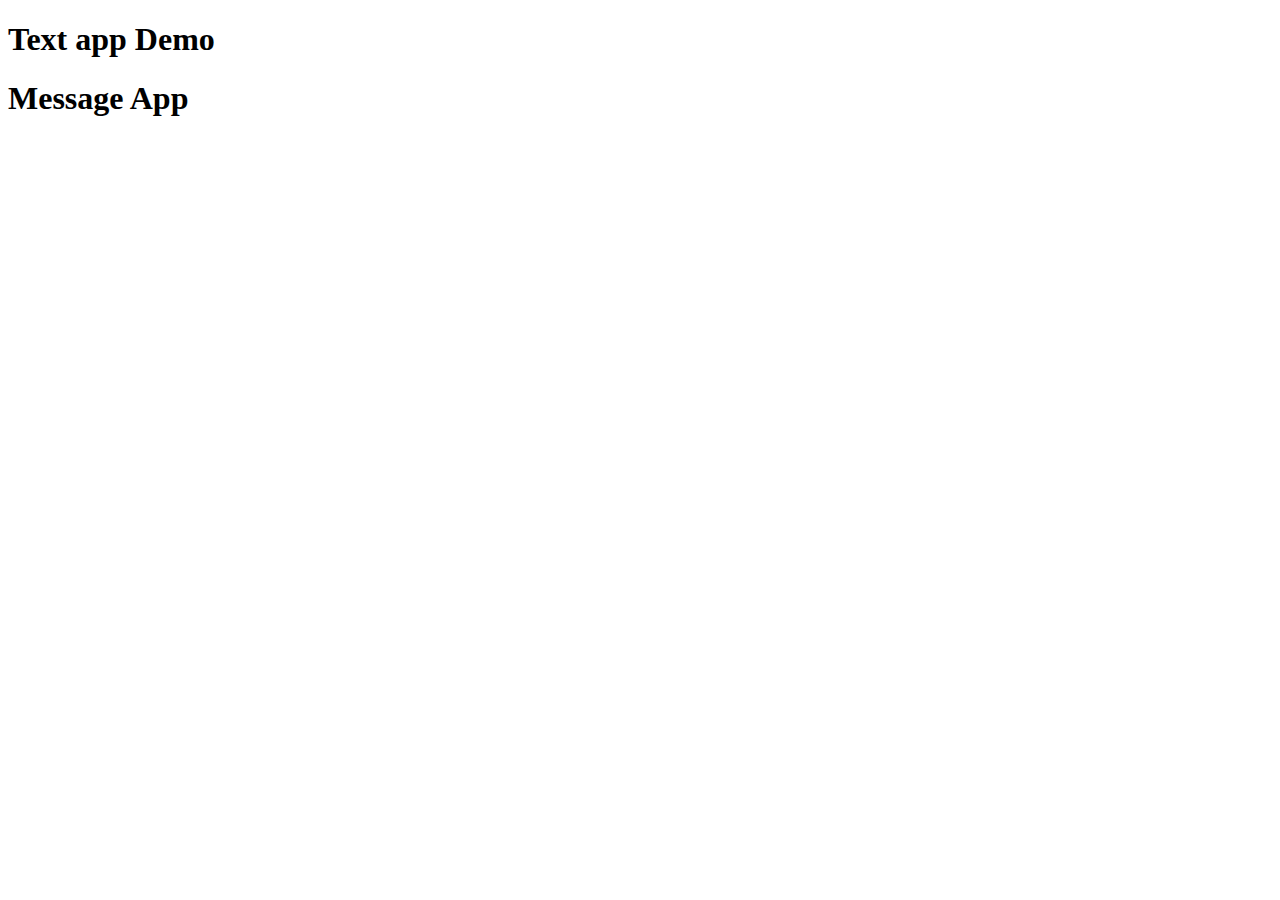
<file: Api_test/index.html>
<!DOCTYPE html>
<html lang="en">
<head>
    <meta charset="UTF-8">
    <meta name="viewport" content="width=device-width, initial-scale=1.0">
    <title>Document</title>
</head>
<body>
    <h1>Text app Demo</h1>
    <p id="result"></p>
    
    <section>
        <h1>Message App</h1>
        <p id="message_box"></p>
    </section>
    <script src="script.js"></script>
</body>
</html>
</file>
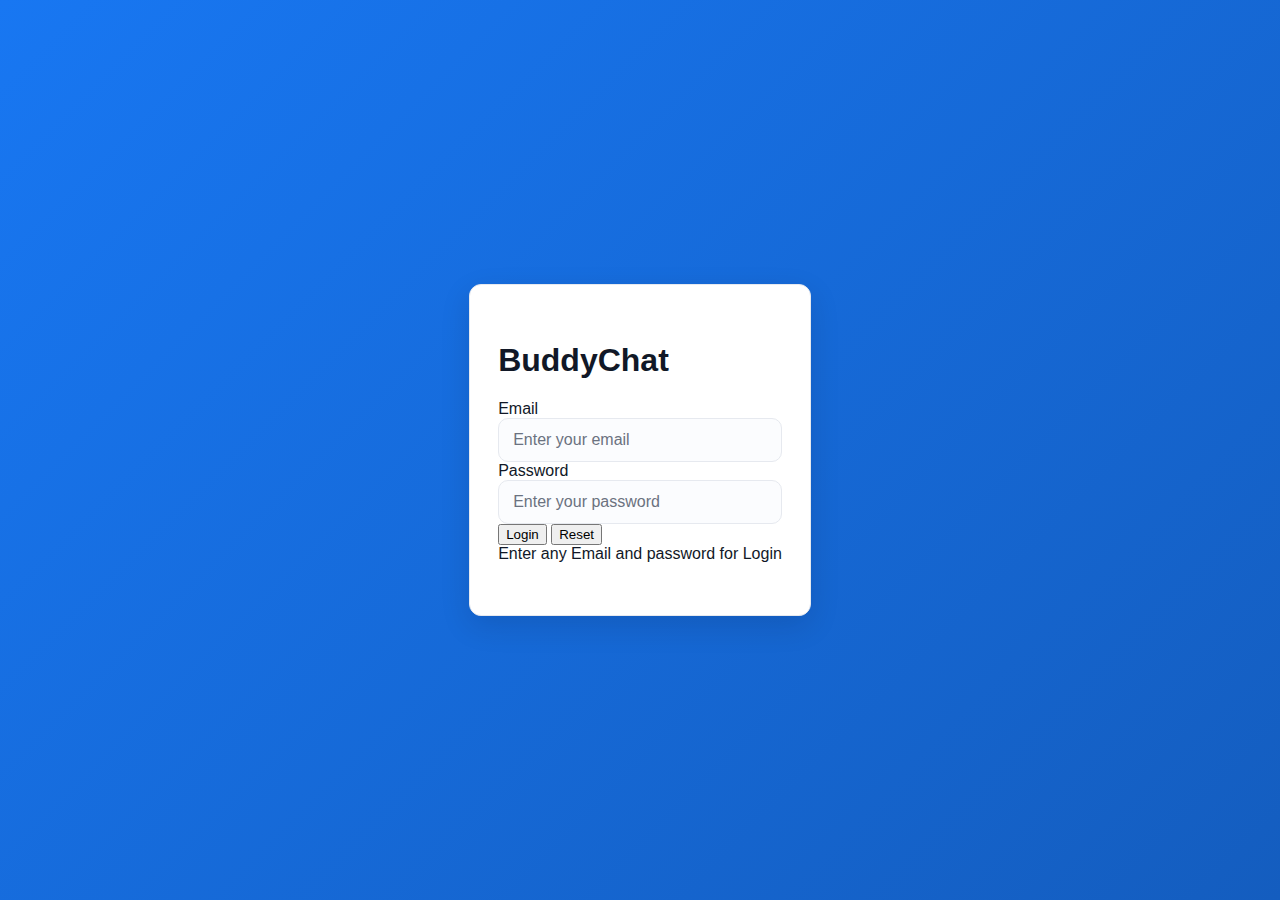
<file: BuddyChat/index.html>
<!DOCTYPE html>
<html lang="en">
<head>
    <meta charset="UTF-8">
    <meta name="viewport" content="width=device-width, initial-scale=1.0">
    <title>BuddyChat</title>
    <link rel="stylesheet" href="styles.css">
</head>
<body>
    <!--Login page-->
    <div id="loginPage" class="page active">
        <div id="login-container">
            <div class="login-box">
                <h1>BuddyChat</h1>
                <form action="" id='login-credentials'>
                    <span>Email</span><br>
                    <input type="email" id="email" placeholder="Enter your email" ><br>
                    <span>Password</span><br>
                    <input type="password" id="password" placeholder="Enter your password"><br>
                    <button type="submit" id="loginBtn">Login</button>
                    <input type="reset" id="resetBtn" value="Reset">
                </form>
                <span>Enter any Email and password for Login</span>
                <p id="error"></p>
            </div>
        </div>
    </div>
    <!-- Feed Page -->
    <div id="feedPage" class="page">
        <nav class="navbar">
            <div class="navbar-left">
                <h2 class="navbar-brand">BuddyChat</h2>
            </div>
            <div class="navbar-right">
                <div id="welcomemsg"></div>
                <button id="profileBtn" class="nav-btn">Profile</button>
                <button id="logoutBtn" class="nav-btn logout-btn">Logout</button>
            </div>
        </nav>

        <div class="feed-container">
            <div class="search-box">
                <h1>Feed</h1>
                <div class="search-group">
                    <input type="number" id="userId" placeholder="Search user posts (enter user ID)">
                    <button id="getUserData" class="btn-primary">Search</button>
                </div>
            </div>
            <div id="results" class="results-feed"></div>
        </div>
    </div>
    <script src="script.js"></script>
</body>
</html>
</file>
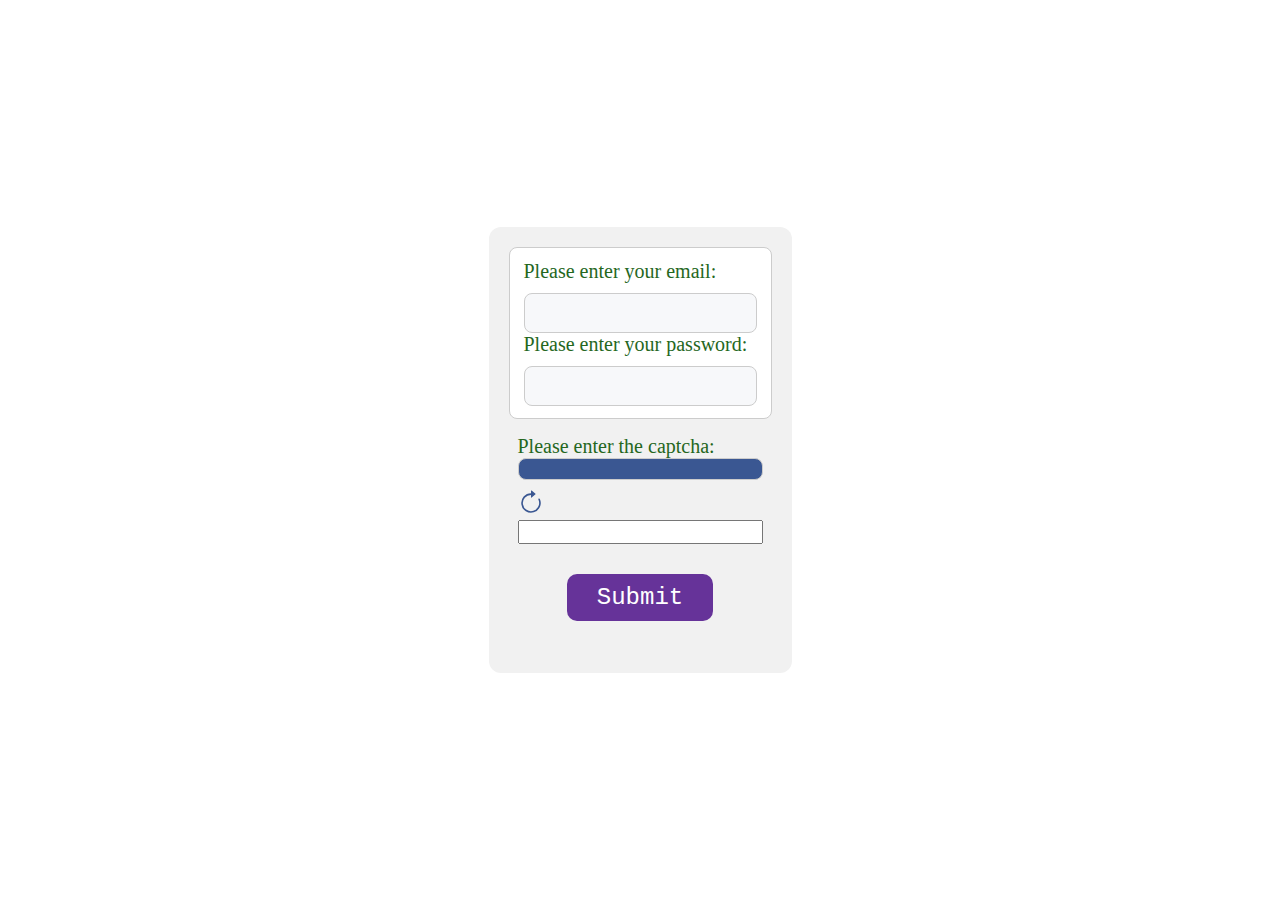
<file: login form/index.html>
<!DOCTYPE html>
<html lang="en">
<head>
    <meta charset="UTF-8">
    <meta name="viewport" content="width=device-width, initial-scale=1.0">
    <title>Document</title>
    <link rel="stylesheet" href="style.css">
</head>
<body>
    <div class="continner">
        <div class="input_container">
        <label for="email" class="cmt1">Please enter your email:</label>
        <input type="text" id = "email" name="email" autocomplete="off" style="width: 100%; font-size: 1em; color: #0B2D72;">
        <label for="password" class="cmt1">Please enter your password:</label>
        <input type="password" id = "password" name="password" style="width: 100%; font-size: 1em; color: #0B2D72;">
        </div>
        <!-- <div class="gender_continer">
        <label for="gender" style="color:#B35656; font-size: 1em;">Please enter your gender:</label>
        <input type="radio" id="male" name="gender" value="male" autocomplete="off">
        <label for="male">Male</label>
        <input type="radio" id="female" name="gender" value="female" autocomplete="off">
        <label for="female">Female</label>
        <input type="radio" id="other" name="gender" value="other" autocomplete="off">
        <label for="other">Other</label>
        </div> -->
        <div class="captcha-field">
            <label for="captcha" class="cmt1">Please enter the captcha:</label>
            <div class="captcha-container">
                <span id="captcha-code" class="captcha-code"></span>
                <span id="refresh">
                    <svg xmlns="http://www.w3.org/2000/svg" width="26" height="26" fill="currentColor" class="bi bi-arrow-clockwise bx-refresh" viewBox="0 0 16 16">
  <path fill-rule="evenodd" d="M8 3a5 5 0 1 0 4.546 2.914.5.5 0 0 1 .908-.417A6 6 0 1 1 8 2z"/>
  <path d="M8 4.466V.534a.25.25 0 0 1 .41-.192l2.36 1.966c.12.1.12.284 0 .384L8.41 4.658A.25.25 0 0 1 8 4.466"/>
</svg>
                </span>
              <input type="text" id="captcha" name="captcha" autocomplete="off" style="width: 100%; font-size: 1em; color: #0B2D72;">
            </div>
        </div>
        <button id="btn">Submit</button>
        <p class="error" style="color: red;"></p>
    </div>
    <p class="alert-box"></p>
    <script src="script.js"></script>
</body>
</html>
</file>
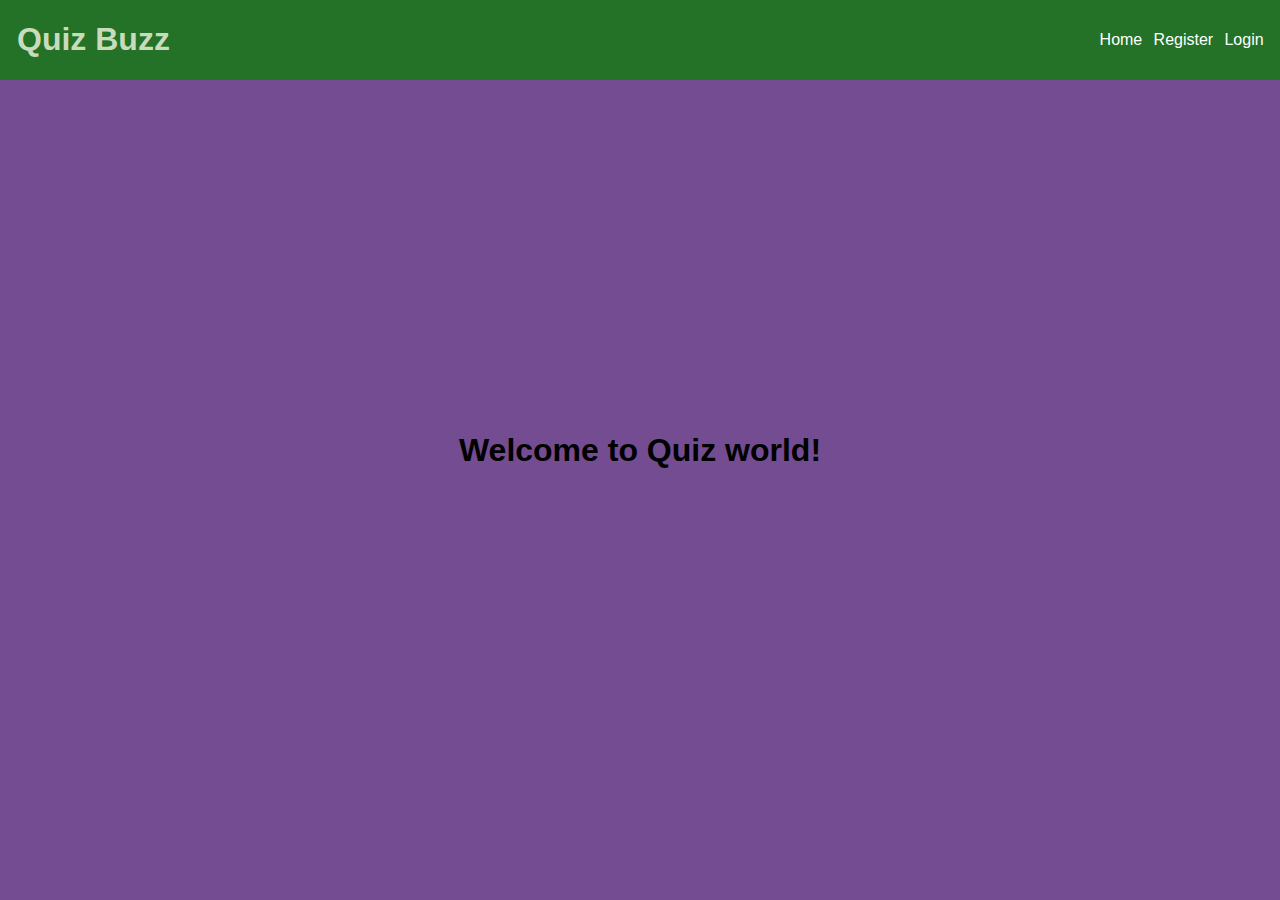
<file: Login_page/index.html>
<!DOCTYPE html>
<html lang="en">
<head>
    <meta charset="UTF-8">
    <meta name="viewport" content="width=device-width, initial-scale=1.0">
    <title>Document</title>
    <link rel="stylesheet" href="style.css">
</head>
<body>
    <nav class="header">
        <h1 class="logo" style="color: rgb(200, 220, 189); margin-left: 8px; cursor: pointer;" >Quiz Buzz</h1>
        <ul style="display: flex; gap: 8%; margin-right: 30px; align-items: center; cursor: pointer; list-style: none; font-family:'Segoe UI', Tahoma, Geneva, Verdana, sans-serif;">
            <li><a href="#" id="home-page">Home</a></li>
            <li><a href="#" id="register-page">Register</a></li>
            <li><a href="#" id="login-page">Login</a></li>
            <li><a href="#" id="logout-page">Logout</a></li>
        </ul>
    </nav>
    <!-- HOME Section-->
    <div id="home-section">
        <h1 class="welcome-user"></h1>
        <h1>Welcome to Quiz world!</h1>
    </div>
    <!-- Login form -->

    <div id="login-section">
        <div class="continner">
        <form action="">
            <div class="input_container">
        <label for="email" class="cmt1">Please enter your email:</label>
        <input type="text" id = "email" name="email" autocomplete="off" style="width: 100%; font-size: 1em; color: #0B2D72;">
        <label for="password" class="cmt1">Please enter your password:</label>
        <input type="password" id = "password" name="password" style="width: 100%; font-size: 1em; color: #0B2D72;">
        </div>
        <div class="captcha-field">
            <label for="captcha" class="cmt1">Please enter the captcha:</label>
            <div class="captcha-container">
                <span id="login-captcha-code" class="captcha-code"></span>
                <span class="refresh">
                    <svg xmlns="http://www.w3.org/2000/svg" width="26" height="26" fill="currentColor" class="bi bi-arrow-clockwise bx-refresh" viewBox="0 0 16 16">
  <path fill-rule="evenodd" d="M8 3a5 5 0 1 0 4.546 2.914.5.5 0 0 1 .908-.417A6 6 0 1 1 8 2z"/>
  <path d="M8 4.466V.534a.25.25 0 0 1 .41-.192l2.36 1.966c.12.1.12.284 0 .384L8.41 4.658A.25.25 0 0 1 8 4.466"/>
</svg>
                </span>
              <input type="number" id="login-captcha-input" name="captcha" autocomplete="off" style="width: 100%; font-size: 1em; color: #0B2D72; ">
            </div>
        </div>
        <button type="submit" id="btn">Submit</button>
        </form>
        <p class="error" style="color: red;"></p>
    </div>
    </div>
    <p class="success-alert-box"></p>
    <p class="error-alert-box"></p>

    <!-- Registration form -->
    <div class="register-section">
        <div class="register-container">
            <form action="" id="registration-form">
               <div class="input-container1">
                <label for="fname" class="sfname">Enter Your First Name: <strong style="color: red;">*</strong></label>
                <input type="text" name="fname" id="fname" autocomplete="off">
                
                <label for="lname" class="slname">Enter Your Last Name: <strong style="color: red;">*</strong></label>
                <input type="text" name="lname" id="lname" autocomplete="off">
                
                <label for="remail" class="semail">Enter Email: <strong style="color: red;">*</strong></label>
                <input type="email" id="remail" name="remail" autocomplete="off">
                
                <label for="spassword" class="spassword">Enter a strong password: <strong style="color: red;">*</strong></label>
                <input type="password" name="spassword" id="spassword" autocomplete="off">
                
                <label for="repassword" class="repassword">Re enter Your Password: <strong style="color: red;">*</strong></label>
                <input type="password" name="repassword" id="repassword" autocomplete="off">
                
                <label for="userid" class="userid">Enter an userId: <strong style="color: red;">*</strong></label>
                <input type="text" name="userid" id="userid" autocomplete="off">
               </div>
        <div class="gender_continer">
        <label for="gender" style="color:#B35656; font-size: 1em;">Please enter your gender:<strong style="color: red;">*</strong></label>
        <input type="radio" id="male" name="gender" value="male" autocomplete="off">
        <label for="male">Male</label>
        <input type="radio" id="female" name="gender" value="female" autocomplete="off">
        <label for="female">Female</label>
        <input type="radio" id="other" name="gender" value="other" autocomplete="off">
        <label for="other">Other</label>
        </div>
        <div class="captcha-field">
            <label for="captcha" class="cmt1">Please enter the captcha:</label>
            <div class="captcha-container">
                <span id="reg-captcha-code" class="captcha-code"></span>
                <span class="refresh">
                    <svg xmlns="http://www.w3.org/2000/svg" width="26" height="26" fill="currentColor" class="bi bi-arrow-clockwise bx-refresh" viewBox="0 0 16 16">
      <path fill-rule="evenodd" d="M8 3a5 5 0 1 0 4.546 2.914.5.5 0 0 1 .908-.417A6 6 0 1 1 8 2z"/>
      <path d="M8 4.466V.534a.25.25 0 0 1 .41-.192l2.36 1.966c.12.1.12.284 0 .384L8.41 4.658A.25.25 0 0 1 8 4.466"/>
      </svg>
                </span>
              <input type="number" id="reg-captcha-input" name="captcha" autocomplete="off" style="width: 100%; font-size: 1em; color: #0B2D72; ">
            </div>
        </div>
        <button type="submit" id="btn">Submit</button>
            </form>
        </div>
    </div>
    <script src="script.js"></script>
</body>
</html>
</file>
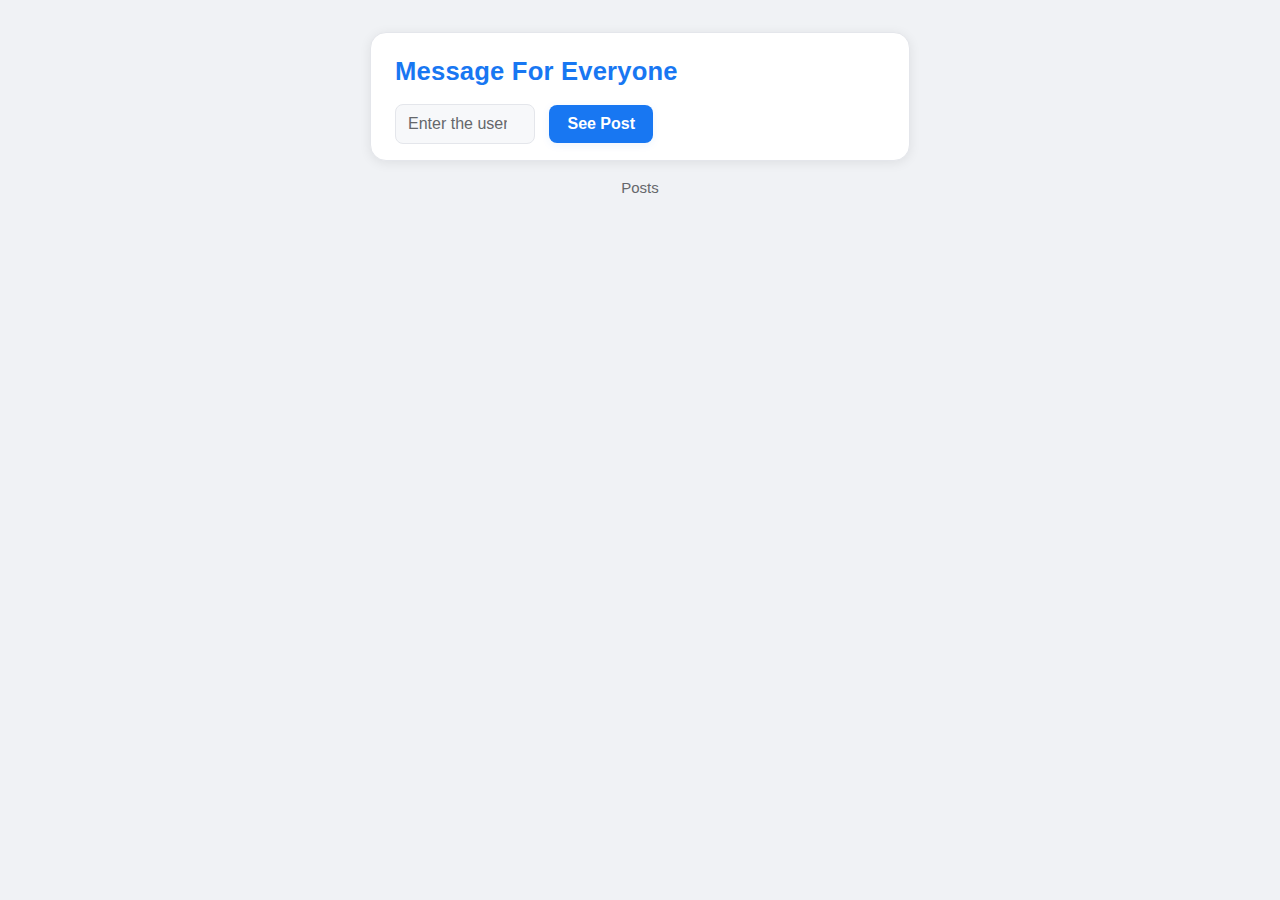
<file: Messaging app/index.html>
<!DOCTYPE html>
<html lang="en">
<head>
    <meta charset="UTF-8">
    <meta name="viewport" content="width=device-width, initial-scale=1.0">
    <title>Message App</title>
    <link rel="stylesheet" href="styles.css">
</head>
<body>
    <!-- search the perticular user posts -->
    <section>
        <h1>Message For Everyone</h1>
        <input type="number" id="userId" placeholder="Enter the userId">
        <button id="getUserData">See Post</button>
    </section>
    <!-- display the all posts -->
    <div id="posts">Posts</div>
    <div id="results">
    </div>
    <script src="script.js"></script>
</body>
</html>
</file>
<file: BuddyChat/styles.css>
/* BuddyChat - Full social-media styles */
:root{
	--bg: #f0f2f5;
	--card: #ffffff;
	--accent: #1877f2;
	--muted: #6b7280;
	--border: #e6e9ef;
	--danger: #e11d48;
	--avatar: #c7cbe0;

	/* Button gradients and shadows */
	--btn-grad-start: #1877f2;
	--btn-grad-end: #1456b8;
	--btn-shadow: 0 10px 30px rgba(20,88,184,0.12);
}
*{box-sizing:border-box}
html,body{height:100%}
body{
	margin:0;
	font-family: Inter, 'Segoe UI', Roboto, Arial, sans-serif;
	background:var(--bg);
	color:#111827;
	-webkit-font-smoothing:antialiased;
	-moz-osx-font-smoothing:grayscale;
	min-height:100vh;
}

/* Generic page container toggled by .page/.active */
.page{display:none;width:100%;min-height:100vh}
.page.active{display:flex;flex-direction:column;align-items:center}

/* ---------- LOGIN ---------- */
#loginPage{align-items:center;justify-content:center;background:linear-gradient(135deg,var(--accent) 0%, #145dbf 100%)}
.login-container{width:100%;max-width:420px;padding:32px}
.login-box{
	background:var(--card);
	border-radius:12px;
	padding:36px 28px;
	box-shadow:0 10px 30px rgba(2,6,23,0.12);
	border:1px solid var(--border);
}
.app-title{margin:0 0 18px 0;font-size:2.4rem;color:var(--accent);text-align:center;font-weight:700}
.login-form{display:flex;flex-direction:column;gap:14px}
.login-form input{padding:12px 14px;border-radius:8px;border:1px solid var(--border);background:#f7f8fb}
.login-form input::placeholder{color:var(--muted)}
.login-form input:focus{outline:none;border-color:var(--accent);background:#fff}
.btn-primary{padding:10px 14px;border-radius:10px;background:var(--accent);color:#fff;border:none;font-weight:700;cursor:pointer}
.login-note{text-align:center;color:var(--muted);margin-top:12px;font-size:0.95rem}

/* ---------- NAVBAR ---------- */
.navbar{display:flex;align-items:center;justify-content:space-between;width:100%;max-width:980px;padding:12px 20px;background:var(--card);border-bottom:1px solid var(--border);box-shadow:0 1px 4px rgba(0,0,0,0.04);position:sticky;top:0;z-index:100}
.navbar-left,.navbar-right{display:flex;align-items:center;gap:20px}
.navbar-brand{margin:0;font-size:1.4rem;color:var(--accent);font-weight:700}
.nav-btn{background:none;border:none;color:var(--accent);font-weight:600;cursor:pointer;padding:8px 14px;border-radius:6px;transition:background 0.13s}
.nav-btn:hover{background:#e7f0ff}
.logout-btn{color:var(--danger)}
#welcomemsg{font-size:0.9rem;color:var(--muted);font-weight:500;margin-right:20px}

/* ---------- FEED ---------- */
.feed-container{width:100%;max-width:980px;margin:20px auto;padding:0 16px}
.search-box{background:var(--card);border-radius:16px;box-shadow:0 2px 12px rgba(0,0,0,0.08);border:1px solid var(--border);padding:24px;margin-bottom:24px}
.search-box h1{margin:0 0 18px 0;font-size:1.6rem;font-weight:700;color:var(--accent)}
.search-group{display:flex;gap:10px;align-items:center}
.search-group input{flex:1;padding:10px 12px;border-radius:8px;border:1px solid var(--border);background:#f7f8fa}
.search-group input::placeholder{color:var(--muted)}
.search-group input:focus{outline:none;border-color:var(--accent);background:#fff}
.results-feed{display:flex;flex-direction:column;gap:18px;width:100%;max-width:540px;margin:0 auto}

/* Post card */
.result-card{display:flex;gap:16px;align-items:flex-start;background:var(--card);border:1px solid var(--border);border-radius:12px;padding:16px;box-shadow:0 6px 18px rgba(2,6,23,0.04)}
.avatar{width:52px;height:52px;border-radius:50%;background:var(--avatar);display:flex;align-items:center;justify-content:center;font-weight:700;color:#fff}
.result-content{flex:1}
.result-header{display:flex;gap:8px;align-items:center;margin-bottom:6px}
.result-username{font-weight:700;color:#0f172a;cursor:pointer}
.result-date{font-size:0.9rem;color:var(--muted)}
.result-card h3{margin:0 0 8px 0;font-size:1.05rem}
.result-card p{margin:0;color:var(--muted);line-height:1.5}
.result-actions{margin-top:10px;display:flex;gap:14px}
.action-btn{background:none;border:none;color:var(--accent);cursor:pointer;font-weight:700}

/* ---------- PROFILE ---------- */
.profile-container{width:100%;max-width:980px;margin:20px auto;padding:0 16px}
.profile-header{background:var(--card);border-radius:12px;border:1px solid var(--border);overflow:hidden;margin-top:24px}
.profile-cover{height:180px;background:linear-gradient(135deg,var(--accent),#145dbf)}
.profile-info{display:flex;gap:18px;align-items:flex-start;padding:18px;margin-top:-60px}
.profile-avatar{width:110px;height:110px;border-radius:50%;background:var(--avatar);display:flex;align-items:center;justify-content:center;font-size:2rem;color:#fff;border:4px solid var(--card);box-shadow:0 4px 12px rgba(0,0,0,0.08)}
.profile-details{padding-top:20px}
.profile-details h1{margin:0;font-size:1.6rem}
.profile-address,.profile-email{color:var(--muted);margin-top:6px}
.profile-section{background:var(--card);border-radius:12px;box-shadow:0 2px 12px rgba(0,0,0,0.08);border:1px solid var(--border);padding:24px;margin-top:18px}
.user-posts-list{display:flex;flex-direction:column;gap:16px}
.user-post-card{background:#f7f8fa;border-radius:10px;border:1px solid var(--border);padding:14px}
.user-post-card h3{margin:0 0 6px 0;font-size:1.1rem;color:#222;font-weight:600}
.user-post-card p{margin:0;color:var(--muted);font-size:0.95rem;line-height:1.4}

/* ---------- UTIL ---------- */
.btn-primary{
	padding:10px 18px;
	border-radius:12px;
	border:none;
	cursor:pointer;
	font-weight:700;
	color:#fff;
	background: linear-gradient(90deg,var(--btn-grad-start),var(--btn-grad-end));
	box-shadow: var(--btn-shadow);
	transition: transform .14s cubic-bezier(.2,.9,.2,1), box-shadow .14s ease, filter .12s ease;
}
.btn-primary:hover{
	transform: translateY(-4px);
	box-shadow: 0 18px 40px rgba(20,88,184,0.18);
}
.btn-primary:active{
	transform: translateY(-1px) scale(.996);
	box-shadow: 0 8px 20px rgba(20,88,184,0.12);
}
.btn-primary:focus{outline:none;box-shadow:0 0 0 6px rgba(24,119,242,0.12)}

/* ---------- BUTTON VARIANTS & STATES ---------- */
.btn{display:inline-flex;align-items:center;justify-content:center;gap:8px;transition:transform .08s ease,box-shadow .12s ease,background .12s ease;border-radius:8px}
.btn:active{transform:translateY(1px)}
.btn:focus{outline:none;box-shadow:0 0 0 4px rgba(24,119,242,0.12)}

.btn-secondary{background:#eef4ff;color:var(--accent);border:1px solid transparent}
.btn-secondary:hover{background:#e2ecff}

.btn-outline{background:transparent;color:#0f172a;border:1px solid var(--border)}
.btn-outline:hover{background:rgba(15,23,42,0.03)}

.btn-ghost{background:transparent;color:var(--accent);border:1px solid transparent}
.btn-ghost:hover{background:rgba(24,119,242,0.06)}

.btn-icon{padding:8px;border-radius:10px;display:inline-flex;align-items:center;justify-content:center;background:transparent;border:none}
.btn-icon svg{display:block}

/* Disabled */
.btn[disabled],.btn-disabled,button[disabled]{opacity:0.6;cursor:not-allowed;box-shadow:none;transform:none}

/* Sizes */
.btn-sm{padding:6px 10px;font-size:0.9rem;border-radius:8px}
.btn-lg{padding:12px 20px;font-size:1.05rem;border-radius:12px}


/* ---------- INPUT / FORM ENHANCEMENTS ---------- */
/* Generic styled inputs */
input[type="text"], input[type="password"], input[type="number"], input[type="email"], textarea, select, .input {
	width: 100%;
	padding: 12px 14px;
	border-radius: 10px;
	border: 1px solid var(--border);
	background: #fbfcfe;
	transition: box-shadow .12s ease, border-color .12s ease, transform .06s ease;
	font-size: 1rem;
	color: #0f172a;
}
input::placeholder, textarea::placeholder { color: var(--muted); }

/* Input group with icon */
.input-group{position:relative;display:flex;align-items:center}
.input-group .input-icon{position:absolute;left:10px;top:50%;transform:translateY(-50%);color:var(--muted);pointer-events:none}
.input-group input{padding-left:40px}

/* Floating label support (HTML: <div class="float"><input ...><label>Label</label></div>) */
.float{position:relative}
.float input{padding:18px 14px 8px 14px}
.float label{position:absolute;left:14px;top:16px;color:var(--muted);font-size:0.95rem;transition: all .14s ease;pointer-events:none}
.float input:focus + label,
.float input:not(:placeholder-shown) + label{
	top:6px;left:12px;font-size:0.78rem;color:var(--accent);
}

/* Focus + hover */
input:focus, textarea:focus, select:focus, .input:focus{
	outline: none;
	border-color: var(--accent);
	box-shadow: 0 6px 18px rgba(24,119,242,0.08);
	background: #fff;
}

/* Disabled / read-only */
input[disabled], textarea[disabled], .input[readonly]{opacity:0.7;background:#f5f7fb}

/* Error state */
.input-error{border-color:var(--danger)!important;box-shadow:0 6px 18px rgba(225,29,72,0.06)!important}

/* small inputs */
.input-sm{padding:6px 10px;font-size:0.9rem;border-radius:8px}


@media (max-width:720px){
	.login-box{padding:24px}
	.login-container{padding:12px}
	.profile-info{flex-direction:column;align-items:center;text-align:center}
	.avatar{width:40px;height:40px}
	.result-card{flex-direction:column}
}

/* Accessibility helpers */
.sr-only{position:absolute;width:1px;height:1px;padding:0;margin:-1px;overflow:hidden;clip:rect(0,0,0,0);white-space:nowrap;border:0}
</file>
<file: login form/style.css>
*{
    box-sizing: border-box;
}

/* make the whole page a flex container so .continner sits at center */
html, body {
    height: 100%;
    margin: 0;
}
body {
    display: flex;
    justify-content: center;
    align-items: center;
}

.continner{
    /* width: 100%; */
    max-width: 420px;
    /* remove full viewport height so it only wraps content */
    /* height: 100vh; */
    padding: 20px;
    display: flex;
    justify-content: center;
    align-items: center;
    background: #f1f1f1;
    flex-direction: column;
    border-radius: 12px;
}
.cmt1{
    font-size: 20px;
    font-weight: 500;
    color: #25671E;
    margin-bottom: 10px;
}
.input_container{
    width: 100%;
    padding: 12px 14px;
    border-radius: 8px;
    border: 1px solid #ccc;
    background: #fff;
    margin-bottom: 16px;
    display: flex;
    flex-direction: column;
}
#btn{
    margin-top: 30px;
    padding: 10px 30px;
    font-size: 1.5em;
    font-family: 'Courier New', Courier, monospace;
    border: none;
    border-radius: 10px;
    background-color: rebeccapurple;
    color: white;
    cursor: pointer;
    transition: all 0.2s ease;
}
#btn:hover{
        background-color: indigo;
}
.input_container input{
    padding: 10px 12px;
    border-radius: 8px;
    border: 1px solid #ccc;
    background: #f7f8fa;
}
.alert-box {
    position: fixed;      /* Stick to screen */
    top: 20px;            /* Distance from top */
    right: 20px;          /* Distance from right */
    padding: 12px 16px;
    border-radius: 8px;
    background: #237227;
    color: #F7F8F0;
    box-shadow: 0 4px 10px rgba(0,0,0,0.2);
    display: none;        /* Hidden by default */
    z-index: 1000;
    transition: right 0.4s ease;
}
.captcha-code{
    display: block;
    padding: 10px 12px;
    border-radius: 8px;
    border: 1px solid #ccc;
    background: #3a5792;
    color: #ccc;
    font-size: 1.2em;
    font-family: 'Courier New', Courier, monospace;
    text-align: center;
    margin-bottom: 10px;
}
.bx-refresh{
    /* position: absolute;
    right: 10px;
    top: 50%; */
    /* transform: translateY(-50%); */
    cursor: pointer;
    font-size: 1.2em;
    color: #3a5792;
}
</file>
<file: Login_page/style.css>
:root{
    --bg:rgb(115, 76, 145);
    --navbg:yellow;
}
*{
    box-sizing: border-box;
}
html body{
    height: 100%;
}
body{
    font-family: 'Franklin Gothic Medium', 'Arial Narrow', Arial, sans-serif;
    background: var(--bg);
    margin: 0;
}
nav{
    display: flex;
    align-items: center;
    justify-content: space-between;
    padding: 0 9px;
    background: var(--navbg);
    position: sticky;
    color: var(--bg);
}
nav h2{
    cursor: pointer;
}
nav ul{
    display:flex;
    justify-content: space-around;
    align-items: center;
    gap: 20px;
    /* padding: 10px; */
    color: var(--bg);
    list-style: none;
}
a{
    text-decoration: none;
    color: var(--bg);
    cursor: pointer;
}
.hero{
    display: flex;
    justify-content: center;
    align-items: center;
    /* padding: 20px; */
    color: var(--navbg);
}
.user_inputs{
    display: flex;
    flex-direction: column;
    gap: 10px;
    width: 400px;
}
.user_inputs input{
    width: 100%;
    padding: 8px 12px;
    border:1px solid #ccc;
    outline: none;
    font-size: 0.8em;
    border-radius: 6px;
    /* transition: border-color 0.3s, box-shadow 0.3s; */
}
.user_inputs label{
    font-size: 1em;
    font-weight: 800;
}
.radio_btn{
    display: flex;
    flex-direction: column;
    padding-bottom: 10px;
}*{
    box-sizing: border-box;
}

/* make the whole page a flex container so .continner sits at center */
html, body {
    height: 100%;
    margin: 0;
}
body {
    display: flex;
    justify-content: center;
    align-items: center;
    font-family:'Segoe UI', Tahoma, Geneva, Verdana, sans-serif;
}

nav{
    position: fixed;
    top: 0%;
    display: flex;
    justify-content: space-between;
    margin-bottom: 20%;
    width: 100%;
    background: #237227;
    align-items: center;
}
li a{
    text-decoration: none;
    color: white;
    transition: all 0.4s ease;
}
li a:hover{
    color: yellow;
}
.continner{
    /* width: 100%; */
    max-width: 420px;
    /* remove full viewport height so it only wraps content */
    /* height: 100vh; */
    padding: 10px 20px;
    display: flex;
    justify-content: center;
    align-items: center;
    background: #f1f1f1;
    flex-direction: column;
    border-radius: 12px;
    margin-top: 80px;
}
#login-section{
    display: none;
}
#home-section, #login-section{
    transition: all 0.5s ease; 
}
.cmt1{
    font-size: 20px;
    font-weight: 500;
    color: #25671E;
    margin-bottom: 10px;
}
.input_container{
    width: 100%;
    padding: 12px 14px;
    border-radius: 8px;
    border: 1px solid #ccc;
    background: #fff;
    margin-bottom: 16px;
    display: flex;
    flex-direction: column;
}
#btn{
    margin-top: 30px;
    padding: 10px 30px;
    font-size: 1.5em;
    font-family: 'Courier New', Courier, monospace;
    border: none;
    border-radius: 10px;
    background-color: rebeccapurple;
    color: white;
    cursor: pointer;
    transition: all 0.2s ease;
    display: flex;
    align-items: center;
    justify-content: center;
    width: 100%;
}
#btn:hover{
    background-color: indigo;
}
input{
    padding: 10px 12px;
    border-radius: 8px;
    border: 1px solid #ccc;
    background: #f7f8fa;
}
.success-alert-box {
    position: fixed;      /* Stick to screen */
    top: 80px;            /* Distance from top */
    right: 20px;          /* Distance from right */
    padding: 12px 20px;
    border-radius: 8px;
    background: #237227;
    color: #F7F8F0;
    box-shadow: 0 4px 10px rgba(0,0,0,0.2);
    display: none;        /* Hidden by default */
    z-index: 1000;
    transition: right 0.4s ease;
}
.error-alert-box {
    position: fixed;      /* Stick to screen */
    top: 80px;            /* Distance from top */
    right: 20px;          /* Distance from right */
    padding: 12px 20px;
    border-radius: 8px;
    background: #ff4d4d;
    color: #fff2f2;
    box-shadow: 0 4px 10px rgba(0,0,0,0.2);
    display: none;        /* Hidden by default */
    z-index: 1000;
    transition: right 0.4s ease;
}
.captcha-code{
    display: block;
    padding: 10px 12px;
    border-radius: 8px;
    border: 1px solid #ccc;
    background: #3a5792;
    color: #ccc;
    font-size: 1.2em;
    font-family: 'Courier New', Courier, monospace;
    text-align: center;
    margin-bottom: 10px;
    font-weight: 700;
}
.bx-refresh{
    /* position: absolute;
    right: 10px;
    top: 50%; */
    /* transform: translateY(-50%); */
    cursor: pointer;
    font-size: 1.2em;
    color: #3a5792;
}
.input-container1{
    display: grid;
    grid-template-columns: 2fr 2fr;
    gap: 5px;
    margin-top: 100px;
}
.input-error {
    border: 2px solid #ff4d4d !important;
    background-color: #fff2f2;
    outline: none;
}
.register-section{
        display: none;
}
.welcome-user{
    text-align: center;
    color: rgb(4, 0, 255);
}
.check_box{
    display: flex;
    gap: 10px;
    align-items: center;
}
.btn{
    padding: 10px 65px;
    border-radius: 8px;
    border: none;
    cursor: pointer;
    transition: all 0.3s ease;
    background-color: red;
    color: white;
    margin: 10px;
}
.btn:hover{
    transform: scale(1.05);
    background-color: pink;
}
</file>
<file: Messaging app/styles.css>
/* Social Media Platform Look */
:root {
	--bg: #f0f2f5;
	--card: #fff;
	--accent: #1877f2;
	--muted: #65676b;
	--border: #e4e6eb;
	--avatar: #d1d5db;
}
* { box-sizing: border-box; }
html, body { height: 100%; }
body {
	margin: 0;
	font-family: 'Segoe UI', Inter, Arial, sans-serif;
	background: var(--bg);
	color: #222;
	min-height: 100vh;
	display: flex;
	flex-direction: column;
	align-items: center;
	justify-content: flex-start;
	padding: 0;
}

section {
	width: 100%;
	max-width: 540px;
	background: var(--card);
	border-radius: 16px;
	box-shadow: 0 2px 12px rgba(0,0,0,0.08);
	border: 1px solid var(--border);
	margin: 32px 0 0 0;
	padding: 24px 24px 16px 24px;
}
section h1 {
	margin: 0 0 18px 0;
	font-size: 1.6rem;
	font-weight: 700;
	color: var(--accent);
	letter-spacing: 0.2px;
}
#userId {
	width: 140px;
	padding: 10px 12px;
	border-radius: 8px;
	border: 1px solid var(--border);
	background: #f7f8fa;
	color: #222;
	margin-right: 10px;
	font-size: 1rem;
}
#userId::placeholder { color: var(--muted); }
#getUserData {
	padding: 10px 18px;
	border-radius: 8px;
	border: none;
	background: var(--accent);
	color: #fff;
	cursor: pointer;
	font-weight: 600;
	font-size: 1rem;
	box-shadow: 0 2px 8px rgba(24,119,242,0.08);
	transition: background 0.15s, box-shadow 0.15s;
}
#getUserData:hover {
	background: #1456b8;
	box-shadow: 0 4px 16px rgba(24,119,242,0.12);
}

#posts {
	margin-top: 18px;
	font-size: 15px;
	color: var(--muted);
	font-weight: 500;
}

#results {
	margin-top: 18px;
	width: 100%;
	max-width: 540px;
	display: flex;
	flex-direction: column;
	gap: 18px;
}

.result-card {
	background: var(--card);
	border-radius: 14px;
	box-shadow: 0 1px 6px rgba(0,0,0,0.07);
	border: 1px solid var(--border);
	padding: 18px 20px 14px 20px;
	display: flex;
	gap: 16px;
	align-items: flex-start;
	position: relative;
	transition: box-shadow 0.15s;
}
.result-card:hover {
	box-shadow: 0 4px 18px rgba(24,119,242,0.10);
}
.avatar {
	width: 48px;
	height: 48px;
	border-radius: 50%;
	background: var(--avatar);
	display: flex;
	align-items: center;
	justify-content: center;
	font-size: 1.5rem;
	color: #fff;
	font-weight: 700;
	flex-shrink: 0;
	box-shadow: 0 1px 4px rgba(0,0,0,0.07);
}
.result-content {
	flex: 1;
	display: flex;
	flex-direction: column;
}
.result-header {
	display: flex;
	align-items: center;
	gap: 8px;
	margin-bottom: 4px;
}
.result-username {
	font-weight: 600;
	color: #222;
	font-size: 1.08rem;
}
.result-date {
	font-size: 0.92rem;
	color: var(--muted);
}
.result-card h3 {
	margin: 0 0 8px 0;
	font-size: 1.15rem;
	font-weight: 500;
	color: #222;
}
.result-card p {
	margin: 0;
	color: var(--muted);
	font-size: 1rem;
	line-height: 1.5;
}
.result-actions {
	margin-top: 10px;
	display: flex;
	gap: 18px;
}
.action-btn {
	background: none;
	border: none;
	color: var(--accent);
	font-weight: 600;
	cursor: pointer;
	font-size: 1rem;
	padding: 0 6px;
	border-radius: 6px;
	transition: background 0.13s;
}
.action-btn:hover {
	background: #e7f0ff;
}

@media (max-width: 640px) {
	section, #results {
		max-width: 100%;
		padding: 0 2vw;
	}
	.result-card {
		flex-direction: column;
		align-items: flex-start;
		padding: 14px 10px 10px 10px;
	}
	.avatar {
		width: 38px;
		height: 38px;
		font-size: 1.1rem;
	}
}

/* Utility */
.center { display: flex; align-items: center; justify-content: center; }
</file>
